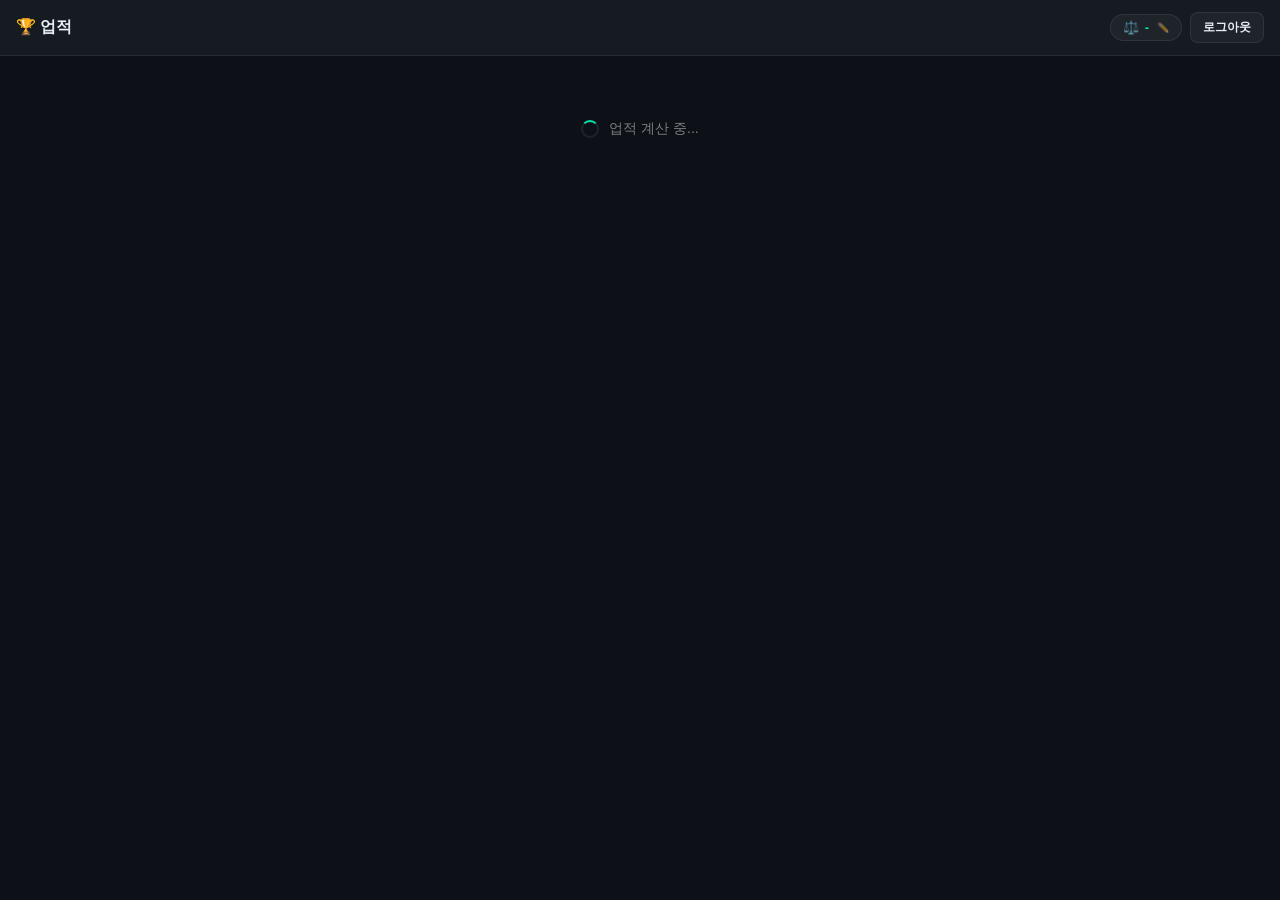
<file: achievements.html>
<!DOCTYPE html>
<html lang="ko">
<head>
  <meta charset="UTF-8">
  <meta name="viewport" content="width=device-width, initial-scale=1.0">
  <meta name="theme-color" content="#0d1117">
  <link rel="manifest" href="manifest.json">
  <link rel="apple-touch-icon" href="favicon.png">
  <link rel="icon" type="image/png" sizes="32x32" href="favicon.png">
  <title>업적 | 마웨그</title>
  <link rel="stylesheet" href="css/style.css">
  <link rel="stylesheet" href="css/borders.css">
  <style>
    /* ── 게임 프로필 카드 ─────────────────────────────────────────── */
    .profile-card {
      position: relative; overflow: hidden;
      border-radius: 16px; padding: 28px 20px 22px;
      border: 1px solid rgba(255,255,255,.12);
      background: var(--surface);
      text-align: center;
    }
    .profile-card::after {
      content:''; position:absolute; inset:0; border-radius:16px;
      background: radial-gradient(ellipse 90% 55% at 50% -5%, var(--tc-a18,rgba(0,229,170,.18)) 0%, transparent 70%);
      pointer-events:none;
    }
    /* 배경 장식선 */
    .profile-card::before {
      content:'';
      position:absolute; inset:0;
      background: repeating-linear-gradient(
        -55deg,
        transparent, transparent 40px,
        rgba(255,255,255,.015) 40px,
        rgba(255,255,255,.015) 41px
      );
      pointer-events:none;
    }
    .profile-card-inner { position:relative; z-index:1; }

    /* 칭호 */
    .profile-title-badge {
      display: inline-block;
      font-size: 11px; font-weight: 800; letter-spacing: .1em;
      color: var(--tc);
      border: 1px solid rgba(255,255,255,.2);
      background: rgba(255,255,255,.06);
      border-radius: 20px; padding: 3px 12px; margin-bottom: 10px;
    }

    /* 이름 */
    .profile-name {
      font-size: 30px; font-weight: 900; letter-spacing: -1px;
      color: var(--tc);
      text-shadow: 0 0 24px color-mix(in srgb, var(--tc) 50%, transparent);
      margin-bottom: 8px; line-height: 1.1;
    }

    /* 티어 뱃지 */
    .profile-tier {
      display: inline-flex; align-items: center; gap: 6px;
      font-size: 12px; font-weight: 700; letter-spacing: .08em;
      color: var(--tc); margin-bottom: 22px;
    }
    .profile-tier-dot { width:6px; height:6px; border-radius:50%; background:var(--tc); }

    /* 스탯 행 */
    .profile-stats {
      display: flex; align-items: center; justify-content: center; gap: 0;
      margin-bottom: 20px;
    }
    .profile-stat { flex:1; }
    .profile-stat-divider {
      width: 1px; height: 52px;
      background: rgba(255,255,255,.1);
      flex-shrink: 0;
    }
    .profile-score-num {
      font-size: 42px; font-weight: 900; line-height: 1;
      color: var(--tc);
      text-shadow: 0 0 16px color-mix(in srgb, var(--tc) 40%, transparent);
    }
    .profile-score-pt { font-size: 13px; font-weight: 600; color: var(--tc); opacity:.7; margin-left:2px; }
    .profile-stat-label { font-size: 10px; color: var(--muted); margin-top: 3px; letter-spacing:.05em; text-transform:uppercase; }

    /* 도넛 */
    .donut-wrap { position:relative; width:64px; height:64px; margin:0 auto; }
    .donut-wrap svg { transform: rotate(-90deg); }
    .donut-center {
      position:absolute; inset:0;
      display:flex; flex-direction:column; align-items:center; justify-content:center;
    }
    .donut-num { font-size:14px; font-weight:900; color:var(--tc); line-height:1; }
    .donut-denom { font-size:9px; color:var(--muted); }

    /* 진행 바 */
    .profile-progress-section { margin: 0 4px; }
    .profile-progress-labels {
      display:flex; justify-content:space-between;
      font-size:10px; color:var(--muted); margin-bottom:5px; font-weight:600;
    }
    .profile-progress-bar {
      height: 16px; border-radius: 8px;
      background: rgba(255,255,255,.06); overflow: hidden;
      position: relative; border: 1px solid rgba(255,255,255,.1);
    }
    .profile-progress-fill {
      height: 100%; border-radius: 8px;
      background: linear-gradient(90deg, rgba(0,0,0,.3), transparent), var(--tc);
      position: relative; transition: width .8s cubic-bezier(.22,1,.36,1);
      overflow: hidden;
    }
    .profile-progress-fill::after {
      content:'';
      position:absolute; top:0; left:-100%; width:60%; height:100%;
      background: linear-gradient(90deg, transparent, rgba(255,255,255,.35), transparent);
      animation: shimmer-prog 2.5s ease-in-out infinite;
    }
    @keyframes shimmer-prog { to { left: 200%; } }
    .profile-progress-text {
      position:absolute; inset:0;
      display:flex; align-items:center; justify-content:center;
      font-size:10px; font-weight:700; color:rgba(255,255,255,.85);
      text-shadow: 0 1px 2px rgba(0,0,0,.5);
    }
    .profile-max { font-size:13px; color:var(--tc); font-weight:700; margin-top:4px; }

    /* 최근 달성 */
    .recent-wrap { display: flex; gap: 10px; justify-content: center; flex-wrap: wrap; padding: 4px 0; }
    .recent-card {
      width: 130px; background: var(--surface); border: 1px solid rgba(0,229,170,.3);
      border-radius: 12px; padding: 14px 10px; text-align: center;
      box-shadow: 0 2px 12px rgba(0,229,170,.08);
    }
    .recent-card.legendary {
      border-color: rgba(255,215,0,.5); background: rgba(255,215,0,.07);
      box-shadow: 0 2px 16px rgba(255,215,0,.12);
    }
    .recent-card .rc-icon { font-size: 30px; margin-bottom: 7px; }
    .recent-card .rc-name { font-size: 11px; font-weight: 700; color: var(--text); line-height: 1.3; }
    .recent-card .rc-score { font-size: 11px; color: var(--teal); font-weight: 700; margin-top: 4px; }
    .recent-card.legendary .rc-score { color: #FFD700; }
    .recent-card .rc-date { font-size: 10px; color: var(--muted); margin-top: 2px; }

    /* 레이아웃 */
    .ach-layout { display: flex; gap: 16px; margin-top: 16px; }
    .ach-sidebar { width: 140px; flex-shrink: 0; }
    .ach-main { flex: 1; min-width: 0; }
    @media (max-width: 767px) {
      .ach-layout { flex-direction: column; }
      .ach-sidebar { width: 100%; }
    }

    /* 카테고리 */
    .cat-list { display: flex; flex-direction: column; gap: 4px; }
    @media (max-width: 767px) {
      .cat-list { flex-direction: row; overflow-x: auto; gap: 6px; padding-bottom: 4px; }
    }
    .cat-btn {
      display: flex; align-items: center; gap: 8px;
      padding: 9px 12px; border-radius: 8px; font-size: 13px;
      background: transparent; border: 1px solid transparent;
      color: var(--muted); cursor: pointer; transition: all .15s;
      white-space: nowrap; text-align: left; width: 100%;
    }
    .cat-btn:hover { background: var(--surface2); color: var(--text); }
    .cat-btn.active { background: rgba(0,229,170,.1); border-color: rgba(0,229,170,.3); color: var(--teal); }
    .cat-count { margin-left: auto; font-size: 10px; }
    @media (max-width: 767px) { .cat-btn { padding: 7px 10px; } .cat-count { display: none; } }

    /* 업적 카드 */
    .ach-grid { display: grid; grid-template-columns: repeat(auto-fill, minmax(200px, 1fr)); gap: 10px; }
    .ach-card {
      background: var(--surface2); border: 1px solid var(--border);
      border-radius: 10px; padding: 14px 12px;
      position: relative; transition: all .2s;
    }
    .ach-card.earned { background: rgba(0,229,170,.04); border-color: rgba(0,229,170,.2); }
    .ach-card.legendary.earned {
      background: rgba(255,215,0,.06); border-color: rgba(255,215,0,.35);
      box-shadow: 0 0 12px rgba(255,215,0,.1);
    }
    .ach-card.locked { opacity: .38; }
    .ach-card .ac-icon { font-size: 26px; margin-bottom: 7px; }
    .ach-card .ac-name { font-size: 13px; font-weight: 700; margin-bottom: 3px; }
    .ach-card .ac-desc { font-size: 11px; color: var(--muted); line-height: 1.4; }
    .ach-card .ac-score {
      position: absolute; top: 10px; right: 10px;
      font-size: 11px; font-weight: 700; color: var(--teal);
      background: rgba(0,229,170,.1); border-radius: 10px; padding: 2px 7px;
    }
    .ach-card.legendary .ac-score { color: #FFD700; background: rgba(255,215,0,.1); }
    .ach-card .ac-date { font-size: 10px; color: var(--muted); margin-top: 5px; }
    .legendary-badge {
      display: inline-block; font-size: 9px; font-weight: 800;
      background: linear-gradient(90deg,#FFD700,#FFA500); color: #0d1117;
      border-radius: 4px; padding: 1px 5px; margin-bottom: 4px; letter-spacing:.04em;
    }
    .lock-icon { position: absolute; bottom: 10px; right: 10px; font-size: 14px; opacity:.5; }

    /* 진행 바 */
    .prog-bar-wrap { margin-top: 8px; }
    .prog-bar {
      height: 14px; border-radius: 7px;
      background: rgba(255,255,255,.07); overflow: hidden; position: relative;
    }
    .prog-fill {
      height: 100%; border-radius: 7px;
      background: linear-gradient(90deg, rgba(0,229,170,.5), rgba(79,195,247,.5));
      transition: width .4s;
    }
    .ach-card.legendary .prog-fill { background: linear-gradient(90deg, rgba(255,215,0,.5), rgba(255,165,0,.5)); }
    .prog-text {
      position: absolute; inset: 0; display: flex; align-items: center; justify-content: center;
      font-size: 9px; font-weight: 700; color: rgba(255,255,255,.75);
    }

    /* 프로필 모달 이모지 그리드 */
    .p-emoji-btn {
      font-size:22px;padding:4px;border-radius:7px;cursor:pointer;
      background:transparent;border:2px solid transparent;transition:all .15s;
    }
    .p-emoji-btn.sel { border-color:var(--teal);background:rgba(0,229,170,.15); }
  </style>
</head>
<body>
<header class="top-bar">
  <a href="index.html?select=1" class="title" style="text-decoration:none;color:inherit">🏆 업적</a>
  <nav class="side-nav" id="sideNav"></nav>
  <div style="display:flex;align-items:center;gap:8px">
    <div class="user-chip" onclick="openProfileEdit()" style="cursor:pointer">
      <span id="chipEmoji">⚖️</span><span id="chipName">-</span>
      <span style="font-size:10px;color:var(--muted);margin-left:2px">✏️</span>
    </div>
    <button class="btn btn-ghost btn-sm" onclick="doLogout()">로그아웃</button>
  </div>
</header>

<!-- 프로필 수정 모달 -->
<div class="modal-bg" id="profileModal">
  <div class="modal" style="max-height:90vh;overflow-y:auto">
    <h3>✏️ 프로필 수정</h3>
    <div class="input-group">
      <label class="input-label">이모지</label>
      <div id="pEmojiGrid" style="display:grid;grid-template-columns:repeat(7,1fr);gap:5px;margin-bottom:8px"></div>
      <input class="input-field" id="pCustomEmoji" placeholder="직접 입력 (예: 🦁)" maxlength="4">
    </div>
    <div style="display:grid;grid-template-columns:1fr 1fr;gap:10px">
      <div class="input-group">
        <label class="input-label">키 (cm) *</label>
        <input class="input-field" id="pHeight" type="number" placeholder="175" min="100" max="250">
      </div>
      <div class="input-group">
        <label class="input-label">출생연도 *</label>
        <input class="input-field" id="pBirthYear" type="number" placeholder="1990" min="1930" max="2010">
      </div>
    </div>
    <div class="input-group mt-8" id="pTitleGroup" style="display:none">
      <label class="input-label">칭호</label>
      <div id="pTitleSection"></div>
    </div>
    <div class="input-group mt-8">
      <label class="input-label" id="pPwLabel">비밀번호 변경</label>
      <div id="pPwSection"></div>
    </div>
    <div class="flex-row gap-8 mt-12">
      <button class="btn btn-ghost btn-full" onclick="closeProfileEdit()">취소</button>
      <button class="btn btn-primary btn-full" onclick="saveProfileEdit()">저장</button>
    </div>
  </div>
</div>

<div class="page">
  <div id="content">
    <div class="loading"><div class="spinner"></div> 업적 계산 중...</div>
  </div>
</div>

<nav class="bottom-nav" id="bottomNav"></nav>
<div class="toast" id="toast"></div>

<script type="module">
import { getUser, getWeights, getEarnedAchievements, saveEarnedAchievement, updateUser,
         getTierSettings, setUserPassword } from './js/db.js';
import { isAuthed, clearAuth, saveAuth } from './js/auth.js';
import { ACHIEVEMENTS, ACHIEVEMENT_CATEGORIES, calculateEarnedIds, calcTotalScore,
         getTierForScore, DEFAULT_TIERS, calculateProgress } from './js/achievements.js';

const uid = new URLSearchParams(location.search).get('user') || localStorage.getItem('uid');
if (!uid) location.href = 'index.html';

let currentCat = 'all';
let _user = null, _validEarned, _storedMap, _progress;

const EMOJIS = ['⚖️','💪','🔥','👑','🏃','🌟','🎯','😤','🦁','🐯','🐻','🐺','🦊','🐸','🐼','🦋','🍎','🥗','🥑','🎽','🏋️','🚴','🧘','💎','🌈','⚡','🎖️','🏆','🌙','☀️','💫','✨'];
let selEmoji = '';

window.doLogout = () => { clearAuth(); localStorage.removeItem('uid'); location.href = 'index.html'; };

function buildNav() {
  const links = [
    { href:`dashboard.html?user=${uid}`,   icon:'📊', label:'그래프',   id:'dashboard' },
    { href:`input.html?user=${uid}`,        icon:'✏️',  label:'체중 입력', id:'input' },
    { href:`achievements.html?user=${uid}`, icon:'🏆', label:'업적',     id:'achievements' },
  ];
  [document.getElementById('bottomNav'), document.getElementById('sideNav')].forEach((nav, ni) => {
    links.forEach(l => {
      const a = document.createElement('a');
      a.href = l.href; a.className = l.id === 'achievements' ? 'active' : '';
      a.innerHTML = ni === 0 ? `<span class="icon">${l.icon}</span>${l.label}` : `${l.icon} ${l.label}`;
      nav.appendChild(a);
    });
  });
}

function fmtDate(ts) {
  if (!ts) return '';
  const d = ts.toDate ? ts.toDate() : new Date(ts);
  return `${d.getFullYear()}.${String(d.getMonth()+1).padStart(2,'0')}.${String(d.getDate()).padStart(2,'0')}`;
}

async function render() {
  buildNav();
  const [user, records] = await Promise.all([getUser(uid), getWeights(uid)]);
  if (!user) { location.href = 'index.html'; return; }

  // Firebase 권한 오류 시 빈 배열로 fallback
  const [storedRaw, tierData] = await Promise.all([
    getEarnedAchievements(uid).catch(() => []),
    getTierSettings().catch(() => null)
  ]);
  _user = user;

  document.getElementById('chipName').textContent  = user.name;
  document.getElementById('chipEmoji').textContent = user.emoji || '⚖️';
  document.title = `${user.name} 업적 | 마웨그`;

  const tiers = tierData?.tiers || DEFAULT_TIERS;
  const storedMap = Object.fromEntries(storedRaw.map(a => [a.id, a]));
  const alreadyInDb = new Set(storedRaw.map(a => a.id));
  const shouldEarn = calculateEarnedIds(records, user);
  const newlyEarned = [...shouldEarn].filter(id => !alreadyInDb.has(id));
  await Promise.all(newlyEarned.map(id => {
    const ach = ACHIEVEMENTS.find(a => a.id === id);
    return saveEarnedAchievement(uid, id, { score: ach?.score || 0, invalidated: false });
  }));

  const validEarned = new Set([
    ...storedRaw.filter(a => !a.invalidated && shouldEarn.has(a.id)).map(a => a.id),
    ...newlyEarned
  ]);

  const totalScore = calcTotalScore(validEarned);
  const tier = getTierForScore(totalScore, tiers);
  const nextTier = [...tiers].sort((a,b)=>a.minScore-b.minScore).find(t=>t.minScore>totalScore);
  if (user.totalScore !== totalScore) await updateUser(uid, { totalScore });

  _validEarned = validEarned;
  _storedMap   = storedMap;
  _progress    = calculateProgress(records, user);

  // 최근 달성 업적 5개
  const earnedWithDate = [...validEarned].map(id => {
    const ach = ACHIEVEMENTS.find(a => a.id === id);
    return { ...ach, earnedAt: storedMap[id]?.earnedAt };
  }).filter(Boolean).sort((a,b) => {
    const da = a.earnedAt?.toDate ? a.earnedAt.toDate() : new Date(0);
    const db = b.earnedAt?.toDate ? b.earnedAt.toDate() : new Date(0);
    return db - da;
  });
  const recentFive = earnedWithDate.slice(0, 5);

  const tierProg = nextTier
    ? Math.round((totalScore - tier.minScore) / (nextTier.minScore - tier.minScore) * 100)
    : 100;

  // 도넛 계산
  const donutR   = 27;
  const donutC   = 2 * Math.PI * donutR; // ~169.6
  const donutPct = validEarned.size / ACHIEVEMENTS.length;
  const donutFill = (donutPct * donutC).toFixed(1);

  document.getElementById('content').innerHTML = `
    <div class="profile-card" style="--tc:${tier.color};border-color:${tier.color}55">
      <div class="profile-card-inner">

        ${user.selectedTitle ? `<div class="profile-title-badge">${user.selectedTitle}</div>` : ''}

        <div class="profile-name" id="profileName">${user.name}</div>

        <div class="profile-tier">
          <div class="profile-tier-dot"></div>
          ${tier.name}
          <div class="profile-tier-dot"></div>
        </div>

        <div class="profile-stats">
          <!-- 점수 -->
          <div class="profile-stat">
            <div class="profile-stat-label">업적 점수</div>
            <div>
              <span class="profile-score-num" id="scoreCountup">0</span>
              <span class="profile-score-pt">PT</span>
            </div>
          </div>

          <div class="profile-stat-divider"></div>

          <!-- 도넛 -->
          <div class="profile-stat">
            <div class="profile-stat-label">달성 업적</div>
            <div class="donut-wrap">
              <svg viewBox="0 0 64 64" width="64" height="64">
                <circle cx="32" cy="32" r="${donutR}" fill="none"
                  stroke="rgba(255,255,255,.07)" stroke-width="5"/>
                <circle cx="32" cy="32" r="${donutR}" fill="none"
                  stroke="${tier.color}" stroke-width="5"
                  stroke-dasharray="${donutFill} ${donutC.toFixed(1)}"
                  stroke-dashoffset="${(donutC * 0.25).toFixed(1)}"
                  stroke-linecap="round"
                  style="transition:stroke-dasharray .8s cubic-bezier(.22,1,.36,1)"/>
              </svg>
              <div class="donut-center">
                <div class="donut-num">${validEarned.size}</div>
                <div class="donut-denom">/ ${ACHIEVEMENTS.length}</div>
              </div>
            </div>
          </div>
        </div>

        <!-- 다음 티어 진행 바 -->
        ${nextTier ? `
          <div class="profile-progress-section">
            <div class="profile-progress-labels">
              <span>${tier.name}</span>
              <span style="color:rgba(255,255,255,.35)">${nextTier.name}까지 ${nextTier.minScore - totalScore}점</span>
              <span>${nextTier.name}</span>
            </div>
            <div class="profile-progress-bar">
              <div class="profile-progress-fill" id="tierProgFill" style="width:0%"></div>
              <div class="profile-progress-text">${totalScore} / ${nextTier.minScore} PT</div>
            </div>
          </div>
        ` : `<div class="profile-max">🏆 최고 티어 달성!</div>`}

      </div>
    </div>`;

    ${recentFive.length ? `
    <div class="mt-12">
      <div class="section-title" style="text-align:center">최근 달성 업적</div>
      <div class="recent-wrap">
        ${recentFive.map(a => `
          <div class="recent-card ${a.legendary?'legendary':''}">
            <div class="rc-icon">${a.icon}</div>
            <div class="rc-name">${a.name}</div>
            <div class="rc-score">+${a.score}점</div>
            <div class="rc-date">${fmtDate(a.earnedAt)}</div>
          </div>`).join('')}
      </div>
    </div>` : ''}

    <div class="ach-layout">
      <div class="ach-sidebar">
        <div class="card" style="padding:8px">
          <div class="cat-list" id="catList"></div>
        </div>
      </div>
      <div class="ach-main" id="achMain"></div>
    </div>`;

  // 카운트업 + 진행 바 딜레이 애니메이션
  requestAnimationFrame(() => {
    // 점수 카운트업
    const scoreEl = document.getElementById('scoreCountup');
    if (scoreEl) countUp(scoreEl, totalScore, 900);
    // 진행 바
    const fill = document.getElementById('tierProgFill');
    if (fill) setTimeout(() => fill.style.width = tierProg + '%', 80);
  });

  buildCatList(validEarned);
  renderAchievements(currentCat);
}

function buildCatList(validEarned) {
  const cats = [{ id:'all', label:'전체', icon:'🎖️' }, ...ACHIEVEMENT_CATEGORIES];
  document.getElementById('catList').innerHTML = cats.map(c => {
    const achs = c.id === 'all' ? ACHIEVEMENTS : ACHIEVEMENTS.filter(a => a.cat === c.id);
    const cnt = achs.filter(a => validEarned.has(a.id)).length;
    return `<button class="cat-btn ${currentCat===c.id?'active':''}" onclick="setCat('${c.id}')">
      <span>${c.icon}</span><span>${c.label}</span>
      <span class="cat-count">${cnt}/${achs.length}</span>
    </button>`;
  }).join('');
}

window.setCat = cat => {
  currentCat = cat;
  document.querySelectorAll('.cat-btn').forEach(b =>
    b.classList.toggle('active', b.getAttribute('onclick') === `setCat('${cat}')`));
  renderAchievements(cat);
};

function renderAchievements(cat) {
  const el = document.getElementById('achMain');
  if (!el) return;
  const list = cat === 'all' ? ACHIEVEMENTS : ACHIEVEMENTS.filter(a => a.cat === cat);
  const earned    = list.filter(a => _validEarned.has(a.id)).sort((a,b) => {
    const da = _storedMap[a.id]?.earnedAt?.toDate ? _storedMap[a.id].earnedAt.toDate() : new Date(0);
    const db = _storedMap[b.id]?.earnedAt?.toDate ? _storedMap[b.id].earnedAt.toDate() : new Date(0);
    return db - da;
  });
  const notEarned = list.filter(a => !_validEarned.has(a.id));

  el.innerHTML = `<div class="ach-grid">${[...earned, ...notEarned].map(a => {
    const isEarned = _validEarned.has(a.id);
    const stored   = _storedMap[a.id];
    const prog     = _progress?.[a.id];
    const pct      = prog ? Math.round(prog.current / prog.target * 100) : 0;
    const progHtml = !isEarned && prog ? `
      <div class="prog-bar-wrap">
        <div class="prog-bar">
          <div class="prog-fill" style="width:${pct}%"></div>
          <div class="prog-text">${
            a.cat === 'loss' && prog.target <= 30
              ? `${prog.current.toFixed(1)}% / ${prog.target}%`
              : `${Math.floor(prog.current)} / ${prog.target}`
          }</div>
        </div>
      </div>` : '';

    return `<div class="ach-card ${isEarned?'earned':''} ${a.legendary?'legendary':''} ${isEarned?'':'locked'}">
      ${a.legendary ? '<div class="legendary-badge">⭐ 위업</div>' : ''}
      <div class="ac-score">+${a.score}</div>
      <div class="ac-icon">${a.icon}</div>
      <div class="ac-name">${a.name}</div>
      <div class="ac-desc">${a.desc}</div>
      ${isEarned && stored?.earnedAt ? `<div class="ac-date">${fmtDate(stored.earnedAt)} 달성</div>` : ''}
      ${progHtml}
      ${!isEarned ? '<div class="lock-icon">🔒</div>' : ''}
    </div>`;
  }).join('')}</div>`;
}

// ── 프로필 수정 ──────────────────────────────────────────────────────
window.openProfileEdit = () => {
  selEmoji = _user.emoji || '⚖️';
  const grid = document.getElementById('pEmojiGrid');
  grid.innerHTML = EMOJIS.map(e =>
    `<button class="p-emoji-btn ${e===selEmoji?'sel':''}" onclick="pickPEmoji('${e}')">${e}</button>`
  ).join('');
  document.getElementById('pCustomEmoji').value  = '';
  document.getElementById('pHeight').value       = _user.height    || '';
  document.getElementById('pBirthYear').value    = _user.birthYear || '';

  const titles = _user.earnedTitles || [];
  const tg = document.getElementById('pTitleGroup');
  if (titles.length) {
    tg.style.display = '';
    document.getElementById('pTitleSection').innerHTML = `
      <select class="input-field" id="pTitleSelect">
        <option value="">칭호 없음</option>
        ${titles.map(t=>`<option value="${t}" ${t===_user.selectedTitle?'selected':''}>${t}</option>`).join('')}
      </select>`;
  } else { tg.style.display = 'none'; }

  const hasPw = !!_user.passwordHash;
  document.getElementById('pPwLabel').textContent = hasPw ? '비밀번호 변경' : '비밀번호 설정 (선택)';
  document.getElementById('pPwSection').innerHTML = `
    <input class="input-field" id="pNewPw" type="password" inputmode="numeric"
      maxlength="4" placeholder="${hasPw?'새 비밀번호 4자리':'비워두면 공개'}" style="margin-bottom:8px">
    <input class="input-field" id="pNewPwC" type="password" inputmode="numeric"
      maxlength="4" placeholder="확인">`;

  document.getElementById('profileModal').classList.add('open');
};
window.closeProfileEdit = () => document.getElementById('profileModal').classList.remove('open');
document.getElementById('profileModal').addEventListener('click', e => {
  if (e.target === document.getElementById('profileModal')) closeProfileEdit();
});
window.pickPEmoji = e => {
  selEmoji = e;
  document.getElementById('pCustomEmoji').value = '';
  document.querySelectorAll('.p-emoji-btn').forEach(b => b.classList.toggle('sel', b.textContent === e));
};
window.saveProfileEdit = async () => {
  const custom    = document.getElementById('pCustomEmoji').value.trim();
  const emoji     = custom || selEmoji;
  const height    = parseInt(document.getElementById('pHeight').value)    || null;
  const birthYear = parseInt(document.getElementById('pBirthYear').value) || null;
  if (!height)    { showToast('키를 입력해주세요','err'); return; }
  if (!birthYear) { showToast('출생연도를 입력해주세요','err'); return; }
  const pw  = document.getElementById('pNewPw')?.value  || '';
  const pwC = document.getElementById('pNewPwC')?.value || '';
  if (pw && pw !== pwC) { showToast('비밀번호가 일치하지 않아요','err'); return; }
  if (pw && !/^\d{4}$/.test(pw)) { showToast('숫자 4자리로 입력해주세요','err'); return; }
  const selectedTitle = document.getElementById('pTitleSelect')?.value || _user.selectedTitle || null;
  await updateUser(uid, { emoji, height, birthYear, selectedTitle });
  _user = { ..._user, emoji, height, birthYear, selectedTitle };
  document.getElementById('chipEmoji').textContent = emoji;
  if (pw) { const h = await setUserPassword(uid, pw); saveAuth(uid, h); _user.passwordHash = h; }
  closeProfileEdit();
  showToast('프로필 변경됨 ✓');
};

function countUp(el, target, duration=900) {
  const start = performance.now();
  const tick = now => {
    const t = Math.min((now - start) / duration, 1);
    const eased = 1 - Math.pow(1 - t, 3);
    el.textContent = Math.round(eased * target);
    if (t < 1) requestAnimationFrame(tick);
  };
  requestAnimationFrame(tick);
}

function showToast(msg, type='ok') {
  const t = document.getElementById('toast');
  t.textContent = msg; t.className = `toast show ${type}`;
  setTimeout(() => t.className = 'toast', 2500);
}

render().catch(e => {
  document.getElementById('content').innerHTML =
    `<div class="card"><p class="text-muted">오류: ${e.message}</p></div>`;
});
</script>
<script src="register-sw.js"></script>
</body>
</html>
</file>
<file: css/style.css>
/* ── 기본 설정 ─────────────────────────────────────────────────── */
*, *::before, *::after { margin: 0; padding: 0; box-sizing: border-box; }

:root {
  --bg:        #0d1117;
  --surface:   #161b22;
  --surface2:  rgba(255,255,255,0.04);
  --border:    rgba(255,255,255,0.08);
  --text:      #e6edf3;
  --muted:     rgba(255,255,255,0.45);
  --teal:      #00e5aa;
  --orange:    #ffa726;
  --red:       #ef5350;
  --blue:      #4fc3f7;
  --green:     #66bb6a;
  --radius:    10px;
  --nav-h:     60px;
}

body {
  background: var(--bg);
  color: var(--text);
  font-family: 'Malgun Gothic','Apple SD Gothic Neo','Noto Sans KR',sans-serif;
  min-height: 100vh;
  -webkit-font-smoothing: antialiased;
}

a { color: inherit; text-decoration: none; }
button { cursor: pointer; border: none; outline: none; font-family: inherit; }
input  { font-family: inherit; outline: none; }

.page {
  max-width: 1280px;
  margin: 0 auto;
  padding: 16px 16px calc(var(--nav-h) + 16px);
}
@media (min-width: 768px) {
  .page { padding: 24px 24px 32px; }
}

.card {
  background: var(--surface);
  border: 1px solid var(--border);
  border-radius: var(--radius);
  padding: 16px;
}
.card + .card { margin-top: 12px; }

/* 헤더 */
.top-bar {
  display: grid; grid-template-columns: auto 1fr auto;
  align-items: center; gap: 8px;
  padding: 12px 16px;
  background: var(--surface);
  border-bottom: 1px solid var(--border);
  position: sticky; top: 0; z-index: 100;
}
.top-bar .title { font-size: 16px; font-weight: 700; }
.top-bar .user-chip {
  display: flex; align-items: center; gap: 6px;
  background: var(--surface2); border: 1px solid var(--border);
  border-radius: 20px; padding: 5px 12px;
  font-size: 13px; color: var(--teal); font-weight: 600;
  cursor: pointer;
}

/* 하단 네비 (모바일) */
.bottom-nav {
  position: fixed; bottom: 0; left: 0; right: 0;
  height: var(--nav-h);
  background: var(--surface); border-top: 1px solid var(--border);
  display: flex; justify-content: center; z-index: 200;
}
.bottom-nav a {
  flex: 1; display: flex; flex-direction: column;
  align-items: center; justify-content: center; gap: 3px;
  font-size: 10px; color: var(--muted); transition: color .2s;
}
.bottom-nav a.active, .bottom-nav a:hover { color: var(--teal); }
.bottom-nav a .icon { font-size: 20px; line-height: 1; }
@media (min-width: 768px) { .bottom-nav { display: none; } }

/* PC 상단 네비 */
.side-nav { display: none; }
@media (min-width: 768px) {
  .side-nav { display: flex; gap: 4px; justify-content: center; }
  .side-nav a {
    padding: 6px 14px; border-radius: 20px;
    font-size: 13px; color: var(--muted); transition: all .2s;
  }
  .side-nav a:hover, .side-nav a.active { background: var(--surface2); color: var(--teal); }
}

/* 버튼 */
.btn {
  display: inline-flex; align-items: center; justify-content: center;
  gap: 6px; padding: 10px 20px;
  border-radius: 8px; font-size: 14px; font-weight: 600; transition: all .2s;
}
.btn-primary { background: var(--teal); color: #0d1117; }
.btn-primary:hover { opacity: .88; }
.btn-ghost { background: var(--surface2); border: 1px solid var(--border); color: var(--text); }
.btn-ghost:hover { background: rgba(255,255,255,0.08); }
.btn-danger { background: rgba(239,83,80,.12); color: var(--red); border: 1px solid rgba(239,83,80,.3); }
.btn-sm { padding: 6px 12px; font-size: 12px; }
.btn-full { width: 100%; }

/* 입력 */
.input-field {
  width: 100%; background: var(--bg); border: 1px solid var(--border);
  border-radius: 8px; padding: 10px 14px;
  color: var(--text); font-size: 15px; transition: border-color .2s;
}
.input-field:focus { border-color: var(--teal); }
.input-field::placeholder { color: var(--muted); }
.input-label { display: block; font-size: 12px; color: var(--muted); margin-bottom: 5px; }
.input-group { margin-bottom: 12px; }

/* 체중 입력 행 */
.weight-row {
  display: flex; align-items: center; gap: 10px;
  padding: 11px 0; border-bottom: 1px solid var(--border);
}
.weight-row:last-child { border-bottom: none; }
.weight-row .date-lbl { flex: 1; font-size: 13px; }
.weight-row .date-lbl .day-sub { color: var(--muted); font-size: 11px; }
.weight-row .w-input {
  width: 88px; background: var(--bg); border: 1px solid var(--border);
  border-radius: 6px; padding: 7px 10px;
  color: var(--text); font-size: 15px; font-weight: 700;
  text-align: right; transition: border-color .2s;
}
.weight-row .w-input:focus { border-color: var(--teal); }
.weight-row .w-unit { font-size: 12px; color: var(--muted); width: 18px; }
.weight-row.is-today .date-lbl { color: var(--teal); font-weight: 700; }
.weight-row.has-value .w-input { border-color: rgba(0,229,170,.35); }

/* 스탯 그리드 */
.stats-grid {
  display: grid;
  grid-template-columns: repeat(auto-fill, minmax(155px, 1fr));
  gap: 8px; margin-top: 12px;
}
.stat-card {
  background: var(--surface2); border: 1px solid var(--border);
  border-radius: 8px; padding: 11px 13px;
}
.stat-card .s-label { font-size: 11px; color: var(--muted); margin-bottom: 3px; }
.stat-card .s-value { font-size: 16px; font-weight: 700; }
.stat-card.highlight .s-value { color: var(--teal); }
.stat-card.warn      .s-value { color: var(--orange); }

/* 사용자 선택 */
.user-grid {
  display: flex;
  flex-wrap: wrap;
  justify-content: center;
  gap: 12px; margin-top: 20px;
  width: 100%;
}
.user-card {
  background: var(--surface); border: 1.5px solid var(--border);
  border-radius: 14px; padding: 20px 10px;
  text-align: center; cursor: pointer; transition: all .2s;
  width: 140px; flex-shrink: 0;
}
.user-card:hover { border-color: var(--teal); transform: translateY(-3px); box-shadow: 0 8px 24px rgba(0,229,170,.08); }
.user-card:active { transform: scale(.97); }
.user-card .avatar {
  width: 52px; height: 52px; border-radius: 50%;
  background: rgba(255,255,255,.05); border: 1.5px solid rgba(255,255,255,.1);
  display: flex; align-items: center; justify-content: center;
  font-size: 24px; margin: 0 auto 10px;
}
.user-card .name { font-weight: 700; font-size: 14px; }
.user-card .sub  { font-size: 11px; color: var(--muted); margin-top: 3px; }

/* 가져오기 */
.paste-area {
  width: 100%; min-height: 140px;
  background: var(--bg); border: 1px dashed var(--border);
  border-radius: 8px; padding: 12px;
  color: var(--text); font-size: 13px; font-family: monospace; resize: vertical;
}
.paste-area:focus { border-color: var(--teal); outline: none; }

.preview-table { width: 100%; border-collapse: collapse; font-size: 13px; margin-top: 10px; }
.preview-table th {
  text-align: left; padding: 7px 10px;
  color: var(--muted); border-bottom: 1px solid var(--border);
  font-size: 11px; font-weight: 600; text-transform: uppercase;
}
.preview-table td { padding: 7px 10px; border-bottom: 1px solid var(--border); }
.preview-table tr:last-child td { border-bottom: none; }
.badge-ok   { color: var(--green); font-size: 11px; }
.badge-skip { color: var(--muted); font-size: 11px; }

.dropzone {
  border: 2px dashed var(--border); border-radius: var(--radius);
  padding: 28px 20px; text-align: center; cursor: pointer; transition: all .2s;
}
.dropzone:hover, .dropzone.drag-over { border-color: var(--teal); background: rgba(0,229,170,.03); }
.dropzone .dz-icon { font-size: 32px; margin-bottom: 6px; }
.dropzone p { color: var(--muted); font-size: 13px; }
.dropzone small { font-size: 11px; color: var(--muted); }

/* 토스트 */
.toast {
  position: fixed; bottom: calc(var(--nav-h) + 12px); left: 50%;
  transform: translateX(-50%) translateY(8px);
  background: var(--surface); border: 1px solid var(--border);
  border-radius: 20px; padding: 9px 18px;
  font-size: 13px; opacity: 0; transition: all .25s;
  pointer-events: none; white-space: nowrap; z-index: 999;
}
.toast.show { opacity: 1; transform: translateX(-50%) translateY(0); }
.toast.ok  { border-color: var(--teal); color: var(--teal); }
.toast.err { border-color: var(--red);  color: var(--red); }

/* 모달 */
.modal-bg {
  position: fixed; inset: 0; background: rgba(0,0,0,.6);
  display: flex; align-items: center; justify-content: center;
  z-index: 500; opacity: 0; pointer-events: none; transition: opacity .2s;
}
.modal-bg.open { opacity: 1; pointer-events: all; }
.modal {
  background: var(--surface); border: 1px solid var(--border);
  border-radius: var(--radius); padding: 20px; width: 320px; max-width: 92vw;
}
.modal h3 { font-size: 15px; margin-bottom: 14px; }

/* 유틸 */
.text-teal   { color: var(--teal); }
.text-muted  { color: var(--muted); }
.text-center { text-align: center; }
.mt-8  { margin-top: 8px; }
.mt-12 { margin-top: 12px; }
.mt-16 { margin-top: 16px; }
.mt-20 { margin-top: 20px; }
.flex-row { display: flex; align-items: center; }
.gap-8  { gap: 8px; }
.gap-12 { gap: 12px; }
.section-title {
  font-size: 12px; font-weight: 700; color: var(--muted);
  text-transform: uppercase; letter-spacing: .05em; margin-bottom: 10px;
}
.divider { height: 1px; background: var(--border); margin: 14px 0; }
.loading {
  display: flex; align-items: center; justify-content: center;
  padding: 40px; color: var(--muted); font-size: 14px; gap: 10px;
}
.spinner {
  width: 18px; height: 18px;
  border: 2px solid var(--border); border-top-color: var(--teal);
  border-radius: 50%; animation: spin .7s linear infinite;
}
@keyframes spin { to { transform: rotate(360deg); } }

.landing {
  min-height: 100vh; display: flex; flex-direction: column;
  align-items: center; justify-content: center; padding: 24px; text-align: center;
}
.landing h1 { font-size: 26px; font-weight: 800; }
.landing h1 span { color: var(--teal); }
.landing p { color: var(--muted); font-size: 14px; margin-top: 8px; margin-bottom: 28px; }

/* ── 차트 풀너비 (모바일) ──────────────────────────────────────────── */
.chart-wrap {
  margin: 0 -16px;
  position: relative;
}
@media (min-width: 768px) {
  .chart-wrap { margin: 0; }
}
.chart-wrap canvas { border-radius: 0; }
@media (min-width: 768px) {
  .chart-wrap canvas { border-radius: 10px 10px 0 0; }
  .chart-wrap #barWrap canvas { border-radius: 0 0 10px 10px; }
}

/* 줌 리셋 버튼 */
.zoom-reset-btn {
  background: rgba(255,255,255,.08);
  border: 1px solid rgba(255,255,255,.15);
  border-radius: 6px;
  color: rgba(255,255,255,.5);
  font-size: 11px;
  padding: 3px 8px;
  cursor: pointer;
  white-space: nowrap;
  flex-shrink: 0;
}
.zoom-reset-btn:hover { color: rgba(255,255,255,.9); background: rgba(255,255,255,.13); }

/* 차트 타이틀 바 */
.chart-title-bar {
  display: flex;
  align-items: center;
  justify-content: space-between;
  margin: 0 -16px 10px;
  padding: 0 16px;
}
@media (min-width: 768px) {
  .chart-title-bar { margin: 0 0 10px; padding: 0; }
}
.chart-title-bar .chart-title-text {
  font-size: 15px;
  font-weight: 700;
  color: var(--text);
}
</file>
<file: css/borders.css>
/* ── 아바타 프레임 ───────────────────────────────────────────────── */
.avatar-frame {
  display: inline-flex;
  align-items: center;
  justify-content: center;
  border-radius: 50%;
  padding: 3px;
  background: transparent;
  position: relative;
  flex-shrink: 0;
}
.avatar-frame .avatar {
  background: #0d1117 !important;
  border: none !important;
  position: relative;
  z-index: 1;
}

/* ── 티어 컬러 (기본 border-color) ──────────────────────────────── */
.avatar-frame { background: var(--tier-color, rgba(255,255,255,.1)); }

/* ── 1. 펄스 글로우 ─────────────────────────────────────────────── */
.border-pulse-glow {
  background: var(--tier-color, #00e5aa);
  animation: pulse-glow 2s ease-in-out infinite;
}
@keyframes pulse-glow {
  0%,100% { box-shadow: 0 0 4px 2px var(--tier-color, #00e5aa); }
  50%      { box-shadow: 0 0 14px 6px var(--tier-color, #00e5aa); }
}

/* ── 2. 회전 그라데이션 ─────────────────────────────────────────── */
.border-rotating-gradient {
  background: conic-gradient(var(--tier-color,#00e5aa), #ffffff, var(--tier-color,#00e5aa));
  animation: spin-border 3s linear infinite;
}
@keyframes spin-border { to { transform: rotate(360deg); } }
.border-rotating-gradient .avatar { transform: rotate(0deg); }

/* ── 3. 레인보우 ────────────────────────────────────────────────── */
.border-rainbow {
  background: conic-gradient(#ff0000,#ff8800,#ffff00,#00ff00,#0088ff,#8800ff,#ff0000);
  animation: spin-border 4s linear infinite;
}

/* ── 4. 샤이머 ──────────────────────────────────────────────────── */
.border-shimmer {
  background: var(--tier-color, #00e5aa);
  overflow: hidden;
}
.border-shimmer::before {
  content: '';
  position: absolute;
  inset: 0;
  border-radius: 50%;
  background: linear-gradient(105deg, transparent 40%, rgba(255,255,255,.6) 50%, transparent 60%);
  animation: shimmer-sweep 2.5s ease-in-out infinite;
  z-index: 2;
}
@keyframes shimmer-sweep {
  0%   { transform: translateX(-150%); }
  100% { transform: translateX(150%); }
}

/* ── 5. 화염 ────────────────────────────────────────────────────── */
.border-flame {
  background: conic-gradient(#ff4400, #ff8800, #ffcc00, #ff4400);
  animation: spin-border 2s linear infinite, flame-pulse 0.8s ease-in-out infinite alternate;
}
@keyframes flame-pulse {
  0%   { box-shadow: 0 0 8px 2px #ff4400aa; }
  100% { box-shadow: 0 0 16px 6px #ff8800aa; }
}

/* ── 6. 얼음 ────────────────────────────────────────────────────── */
.border-ice {
  background: conic-gradient(#89CFF0, #ffffff, #c8e8ff, #89CFF0);
  animation: spin-border 5s linear infinite;
  box-shadow: 0 0 8px 2px rgba(137,207,240,.5);
}

/* ── 7. 번개 ────────────────────────────────────────────────────── */
.border-lightning {
  background: var(--tier-color, #4fc3f7);
  animation: lightning-flicker 0.15s step-end infinite;
}
@keyframes lightning-flicker {
  0%,100% { box-shadow: 0 0 6px 2px #4fc3f7; opacity:1; }
  50%     { box-shadow: 0 0 20px 8px #ffffff; opacity:.85; }
}

/* ── 8. 네온 ────────────────────────────────────────────────────── */
.border-neon {
  background: var(--tier-color, #00ff88);
  animation: neon-flicker 2s linear infinite;
}
@keyframes neon-flicker {
  0%,19%,21%,23%,25%,54%,56%,100% { box-shadow: 0 0 6px 2px var(--tier-color,#00ff88), 0 0 20px 6px var(--tier-color,#00ff88); }
  20%,22%,24%,55%                  { box-shadow: none; }
}

/* ── 9. 에너지 파동 ─────────────────────────────────────────────── */
.border-energy-wave {
  background: var(--tier-color, #a855f7);
  animation: energy-pulse 1.5s ease-out infinite;
}
@keyframes energy-pulse {
  0%   { box-shadow: 0 0 0 0 var(--tier-color, #a855f7); }
  70%  { box-shadow: 0 0 0 10px transparent; }
  100% { box-shadow: 0 0 0 0 transparent; }
}

/* ── 10. 골드 샤인 ──────────────────────────────────────────────── */
.border-gold-shine {
  background: linear-gradient(135deg, #b8860b, #ffd700, #b8860b, #ffd700);
  background-size: 200% 200%;
  animation: gold-shift 3s ease-in-out infinite;
  box-shadow: 0 0 8px 2px rgba(255,215,0,.4);
}
@keyframes gold-shift {
  0%,100% { background-position: 0% 50%; }
  50%     { background-position: 100% 50%; }
}

/* ── 11. 플래티넘 ───────────────────────────────────────────────── */
.border-platinum {
  background: linear-gradient(135deg, #9b9b9b, #e8e8e8, #c0c0c0, #e8e8e8);
  background-size: 200% 200%;
  animation: gold-shift 4s ease-in-out infinite;
  box-shadow: 0 0 8px 2px rgba(200,200,200,.4);
}

/* ── 12. 오로라 ─────────────────────────────────────────────────── */
.border-aurora {
  background: conic-gradient(#00e5aa, #4fc3f7, #9b59b6, #00e5aa);
  animation: spin-border 6s linear infinite;
  box-shadow: 0 0 10px 3px rgba(0,229,170,.3);
}

/* ── 13. 더블 링 ────────────────────────────────────────────────── */
.border-double-ring {
  background: var(--tier-color, #00e5aa);
  box-shadow: 0 0 0 2px #0d1117, 0 0 0 4px var(--tier-color, #00e5aa);
}

/* ── 14. 대시 회전 ──────────────────────────────────────────────── */
.border-dashed-spin {
  background: transparent;
  border: 3px dashed var(--tier-color, #00e5aa) !important;
  animation: spin-border 4s linear infinite;
}
.border-dashed-spin .avatar { background: var(--bg, #0d1117) !important; }

/* ── 15. 코로나 ─────────────────────────────────────────────────── */
.border-corona {
  background: var(--tier-color, #FFD700);
  animation: corona-ray 2s ease-in-out infinite;
}
@keyframes corona-ray {
  0%,100% { box-shadow: 0 0 0 2px var(--tier-color,#FFD700), 0 -6px 0 0 var(--tier-color,#FFD700), 4px -4px 0 0 var(--tier-color,#FFD700), 6px 0 0 0 var(--tier-color,#FFD700); }
  50%     { box-shadow: 0 0 0 2px var(--tier-color,#FFD700), 0 -8px 0 0 var(--tier-color,#FFD700), 6px -6px 0 0 var(--tier-color,#FFD700), 8px 0 0 0 var(--tier-color,#FFD700); }
}

/* ── 16. 그라데이션 시프트 ──────────────────────────────────────── */
.border-gradient-shift {
  background: linear-gradient(270deg, #ff6b6b, #ffd93d, #6bcb77, #4d96ff, #ff6b6b);
  background-size: 300% 300%;
  animation: gradient-flow 4s ease infinite;
}
@keyframes gradient-flow {
  0%   { background-position: 0% 50%; }
  50%  { background-position: 100% 50%; }
  100% { background-position: 0% 50%; }
}

/* ── 17. 별빛 ───────────────────────────────────────────────────── */
.border-starlight {
  background: var(--tier-color, #9B59B6);
  animation: starlight-pulse 1.5s ease-in-out infinite alternate;
}
@keyframes starlight-pulse {
  0%   { box-shadow: 0 0 4px 2px #9B59B6, 2px -10px 0 1px #ffffff88, -8px 4px 0 1px #ffffff88, 8px 4px 0 1px #ffffff88; }
  100% { box-shadow: 0 0 8px 4px #9B59B6, 4px -12px 0 2px #ffffffcc, -10px 6px 0 2px #ffffffcc, 10px 6px 0 2px #ffffffcc; }
}

/* ── 18. 홀로그램 ───────────────────────────────────────────────── */
.border-hologram {
  background: conic-gradient(#ff0080, #ff8c00, #40e0d0, #ff0080, #8b00ff, #ff0080);
  animation: spin-border 3s linear infinite, holo-brightness 2s ease-in-out infinite alternate;
}
@keyframes holo-brightness {
  0%   { filter: brightness(1) saturate(1.5); }
  100% { filter: brightness(1.4) saturate(2); }
}

/* ── 19. 다이아몬드 ─────────────────────────────────────────────── */
.border-diamond {
  background: linear-gradient(135deg, #89CFF0, #ffffff, #89CFF0, #c8f0ff);
  background-size: 200% 200%;
  animation: gold-shift 2s ease-in-out infinite;
  box-shadow: 0 0 12px 4px rgba(137,207,240,.6), 0 0 24px 8px rgba(137,207,240,.2);
}

/* ── 20. 챌린저 ─────────────────────────────────────────────────── */
.border-challenger {
  background: conic-gradient(#F39C12, #ff0000, #F39C12, #ffffff, #F39C12);
  animation: spin-border 2s linear infinite, challenger-glow 1s ease-in-out infinite alternate;
}
@keyframes challenger-glow {
  0%   { box-shadow: 0 0 8px 3px #F39C12aa; }
  100% { box-shadow: 0 0 20px 8px #F39C12cc, 0 0 40px 15px #ff000044; }
}
</file>
